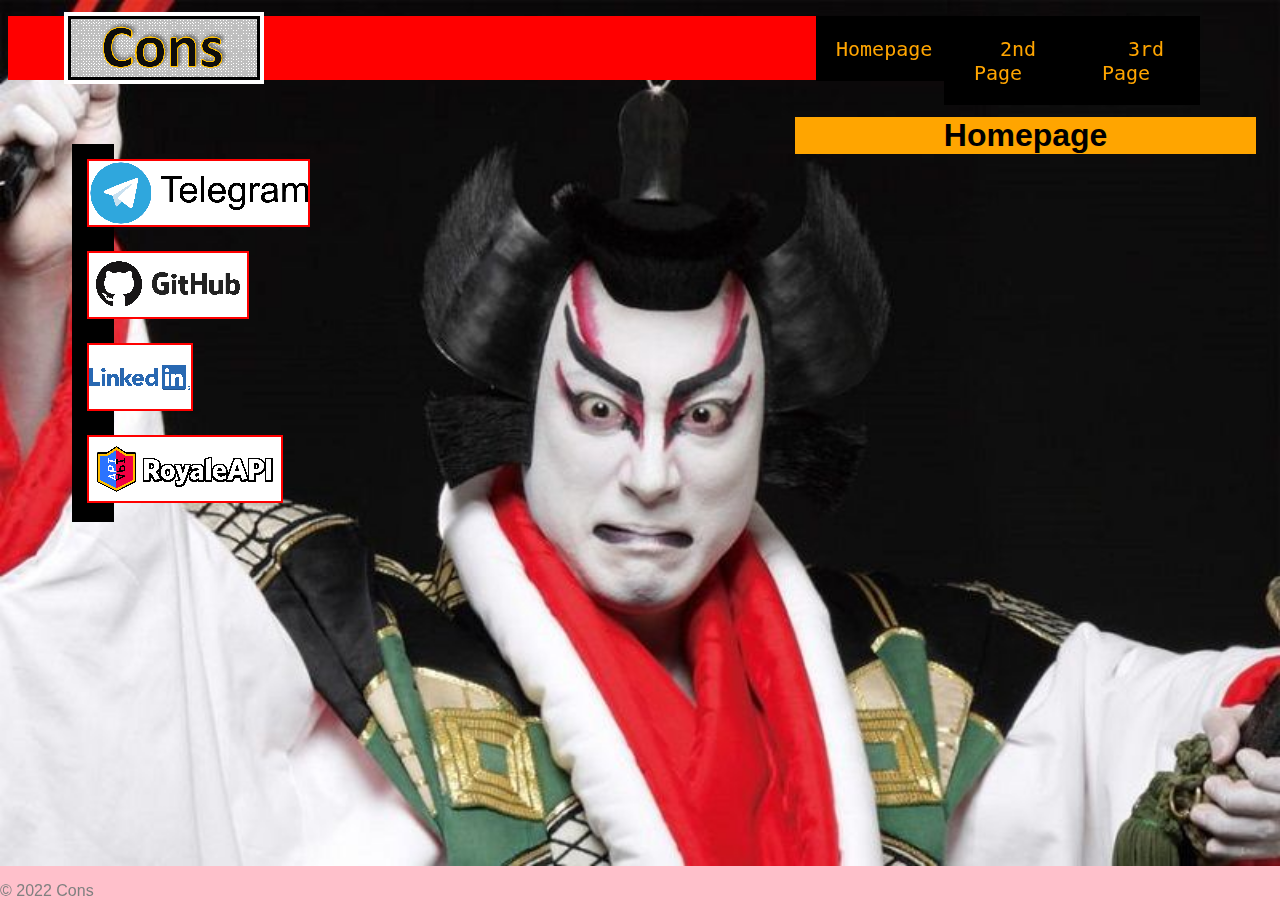
<file: index.html>
<!doctype html>
<html lang="tr">
<head>
<title>Cons</title>
<meta charset="utf-8">
<link rel="icon" type="image/jpg" href="resimler/f.jpg"/>
<link rel="stylesheet" type="text/css" href="./cssler/tema-1.css"/>
</head>
<body>
<header>
<h1>Homepage</h1>
</header>
<div class="logo">
<a href="index.html"><img src="resimler/logo.png" title="Homepage"/></a>
</div>
<ul class="nav">
<li><a href="3rdpage.html">3rd Page</a></li>
<li><a href="2ndpage.html">2nd Page</a></li>
<li><a href="index.html">Homepage</a></li>
</ul>
<ul class="melinks">
<li><a href="https://t.me/constantuni" target="_blank"><img class="me" src="resimler/telegram.png" title="Telegram"></img></a></li>
<li><a href="https://github.com/constantuni" target="_blank"><img class="me"  src="resimler/github.png" title="GitHub"></img></a></li>
<li><a href="https://linkedin.com/in/constantuni" target="_blank"><img class="me" src="resimler/linkedin.png" title="LinkedIn"></img></a></li>
<li><a href="https://royaleapi.com/player/2LG90289" target="_blank"><img class="me" src="resimler/royaleapi.png" title="RoyaleAPI"></img></a></li>
</ul>
<span class="metinx">
<h3>

</h3>
</span>
<footer>
© 2022 Cons
</footer>
</body>
</html>
</file>
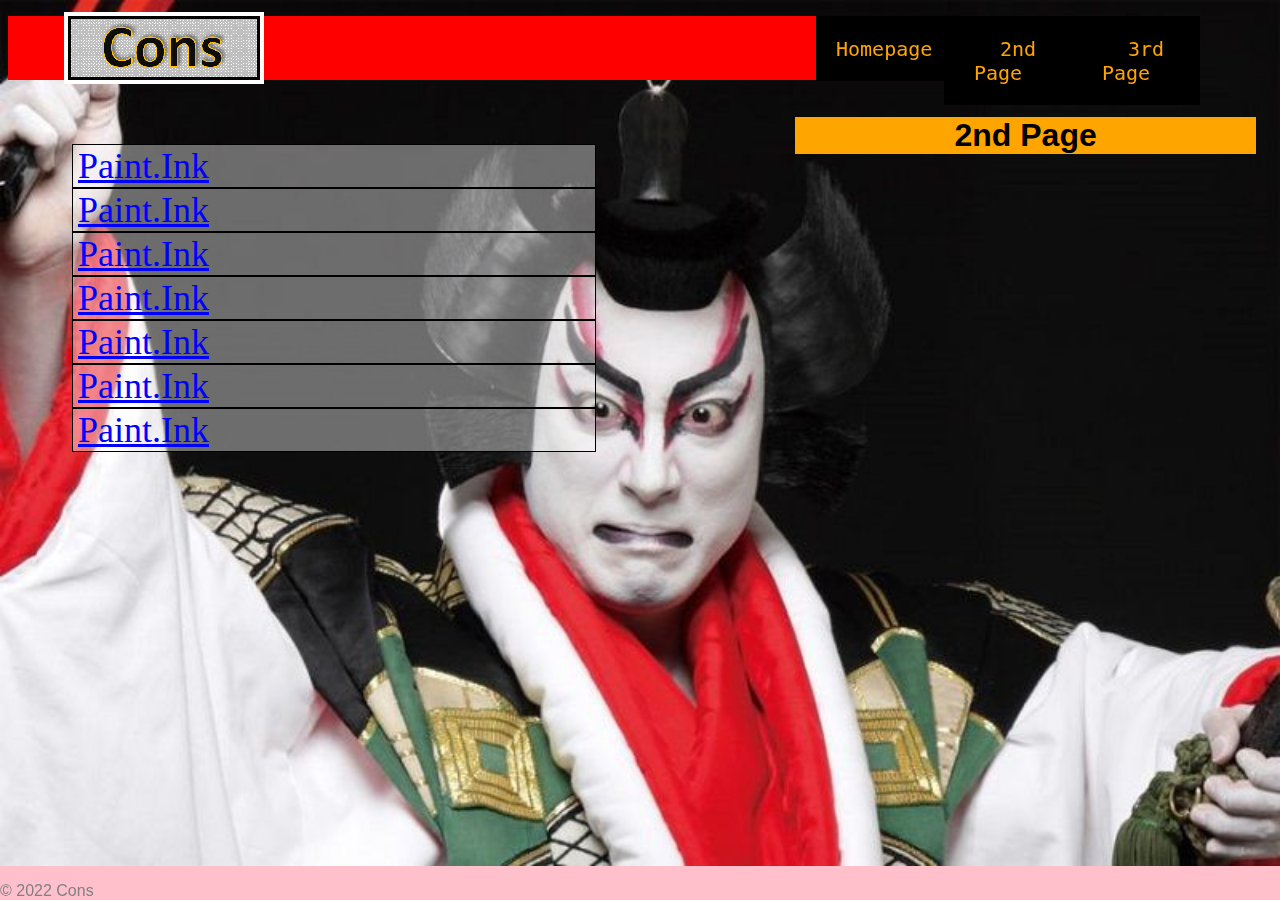
<file: 2ndpage.html>
<!doctype html>
<html lang="tr">
<head>
<title>Cons</title>
<meta charset="utf-8">
<link rel="icon" type="image/jpg" href="resimler/f.jpg"/>
<link rel="stylesheet" type="text/css" href="./cssler/tema-1.css"/>
</head>
<body>
<header>
<h1>2nd Page</h1>
</header>
<div class="logo">
<a href="index.html"><img src="resimler/logo.png" title="Homepage"></img></a>
</div>
<ul class="nav">
<li><a href="3rdpage.html">3rd Page</a></li>
<li><a href="2ndpage.html">2nd Page</a></li>
<li><a href="index.html">Homepage</a></li>
</ul>
<div id="downloadlinks">
<a href="mspaint.exe" target="_blank">Paint.Ink</a>
<a href="mspaint.exe" target="_blank">Paint.Ink</a>
<a href="mspaint.exe" target="_blank">Paint.Ink</a>
<a href="mspaint.exe" target="_blank">Paint.Ink</a>
<a href="mspaint.exe" target="_blank">Paint.Ink</a>
<a href="mspaint.exe" target="_blank">Paint.Ink</a>
<a href="mspaint.exe" target="_blank">Paint.Ink</a>
</div>
<span class="metinx">
<h3>

</h3>
</span>
<footer>
© 2022 Cons
</footer>
</body>
</html>
</file>
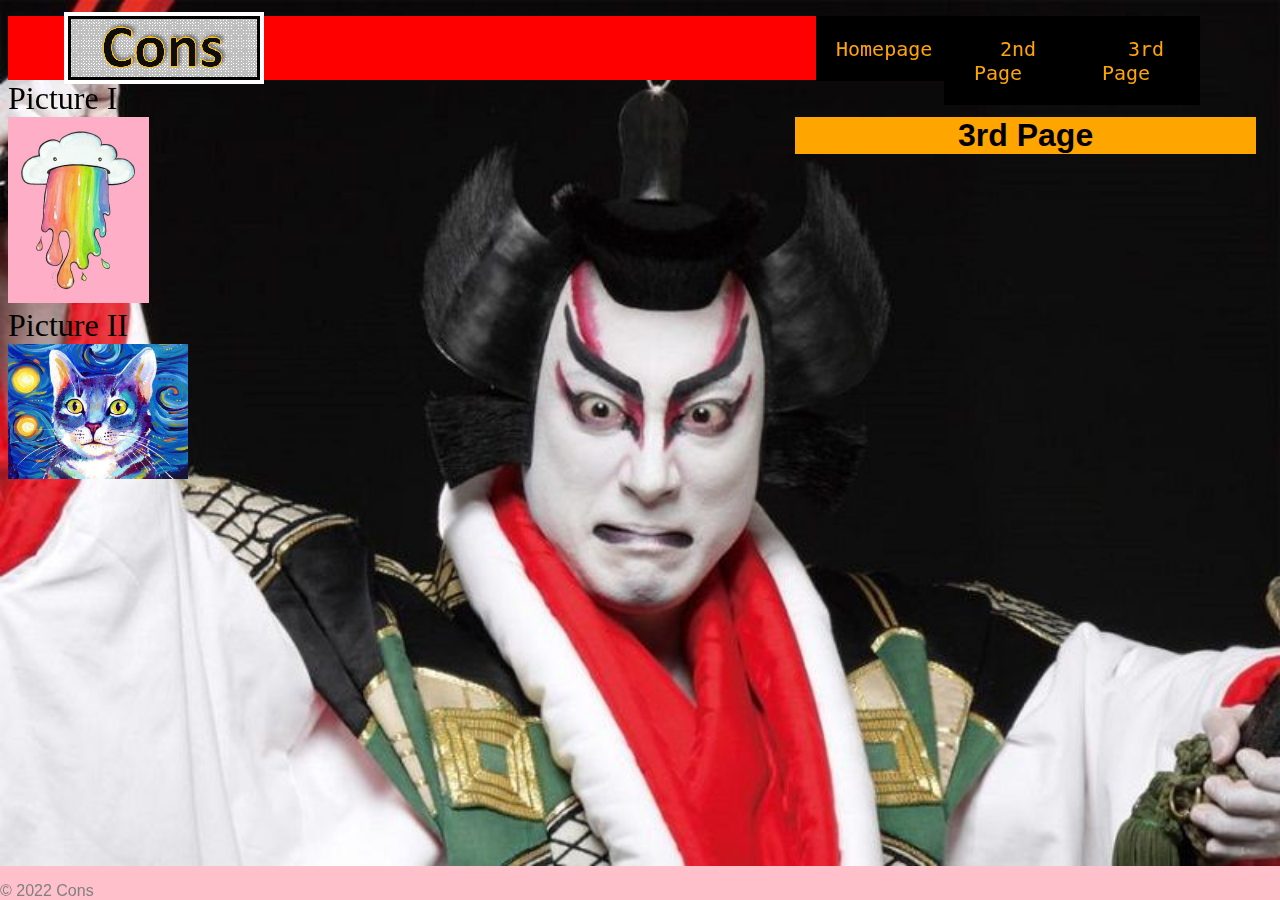
<file: 3rdpage.html>
<!doctype html>
<html lang="tr">
<head>
<title>Cons</title>
<meta charset="utf-8">
<link rel="icon" type="image/jpg" href="resimler/f.jpg"/>
<link rel="stylesheet" type="text/css" href="./cssler/tema-1.css"/>
</head>
<body>
<header>
<h1>3rd Page</h1>
</header>
<div class="logo">
<a href="index.html"><img src="resimler/logo.png" title="Homepage"/></a>
</div>
<ul class="nav">
<li><a href="3rdpage.html">3rd Page</a></li>
<li><a href="2ndpage.html">2nd Page</a></li>
<li><a href="index.html">Homepage</a></li>
</ul>
<figcaption>Picture I
</figcaption>
<img src="resimler/bulut.jpg" height="186" width="141" alt="BULUT" title="Gökkuşağı kusan bulut"/>
<figcaption>Picture II
</figcaption>
<img src="resimler/kedi.jpg" height="135" width="180" alt="KEDİ" title="Yıldızlı gece kedisi"/>
<span class="metinx">
<h3>

</h3>
</span>
<footer>
© 2022 Cons
</footer>
</body>
</html>
</file>
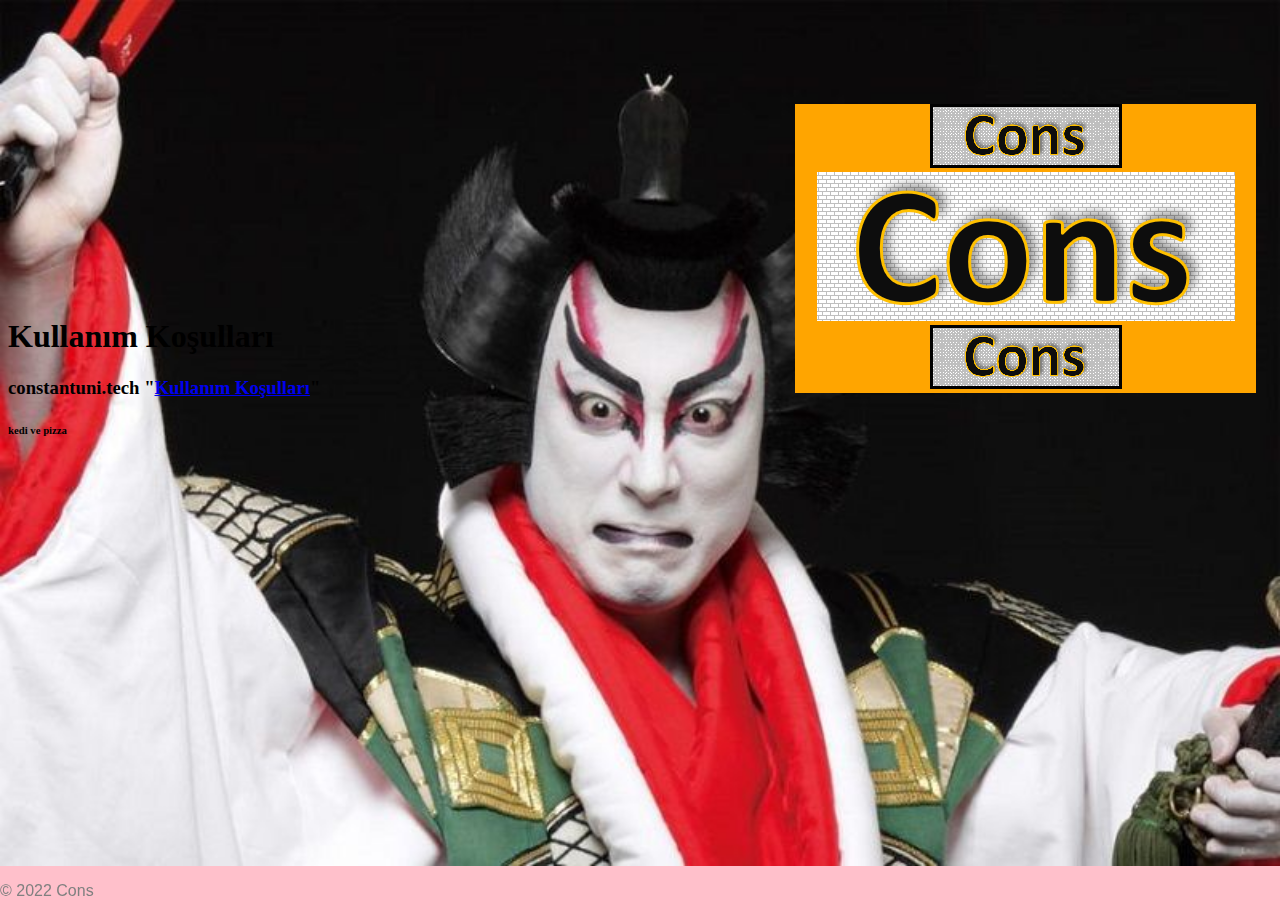
<file: kosullar.html>
<!doctype html>
<html lang="tr">
<head>
<title>Cons</title>
<meta charset="utf-8">
<link rel="icon" type="image/jpg" href="resimler/f.jpg"/>
<link rel="stylesheet" type="text/css" href="./cssler/tema-1.css"/>
</head>
<body>
<div id="bolumler">
<header>
<img src="resimler/logo.png"/><a href="index.html"><img src="resimler/buyuk-logo.png" title="Ana Menü"/></a><img src="resimler/logo.png"/>
</header>
<hgroup id="icerik">
<h1>Kullanım Koşulları</h1>
</hgroup>
<p>
<h3>constantuni.tech "<a href="kosullar.html">Kullanım Koşulları</a>" </h3>
<h6>
kedi ve pizza
</h6>
</p>
<footer>
© 2022 Cons
</footer>
</div>
</body>
</html>
</file>
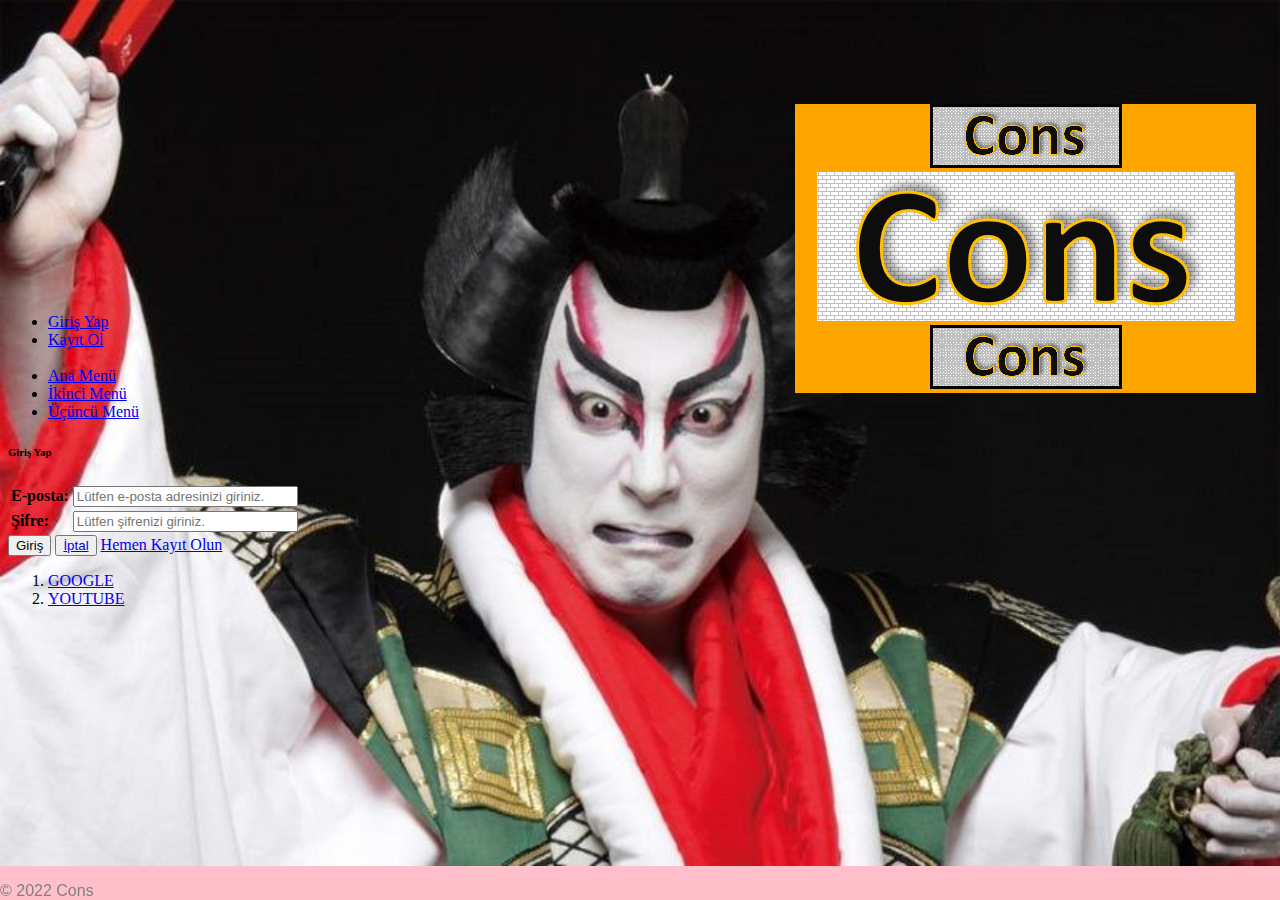
<file: login-form.html>
<!doctype html>
<html lang="tr">
<head>
<title>Cons</title>
<meta charset="utf-8">
<link rel="icon" type="image/jpg" href="resimler/f.jpg"/>
<link rel="stylesheet" type="text/css" href="./cssler/tema-1.css"/>
</head>
<body>
<div id="bolumler">
<header>
<img src="resimler/logo.png"/><a href="index.html"><img src="resimler/buyuk-logo.png" title="Ana Menü"/></a><img src="resimler/logo.png"/>
</header>
<nav id="menü">
<ul>
<li><a href="login-form.html">Giriş Yap</a></li>
<li><a href="register-form.html">Kayıt Ol </a></li></br>
<li><a href="index.html">Ana Menü</a></li>
<li><a href="sayfa-iki.html">İkinci Menü</a></li>
<li><a href="sayfa-uc.html">Üçüncü Menü</a></li>
</ul>
</nav>
<hgroup id="icerik">
<h6>Giriş Yap</h6>
</hgroup>
<form name="logining">
<table>
<tr><td><b>E-posta:</b></td><td><input name="e-posta" type="email" size="25" maxlength="50" placeholder="Lütfen e-posta adresinizi giriniz." required="required"></input></td></tr>
<tr><td><b>Şifre:</b></td><td><input name="şifre" type="password" size="25" maxlength="50" placeholder="Lütfen şifrenizi giriniz." required="required"></input></td></tr>
</table>
<input type="submit" value="Giriş" title="Hesabınıza giriş yapın."></input>
<button><a href="index.html">İptal</a></button>
<a href="register-form.html">Hemen Kayıt Olun</a>
<input type="hidden" name="Tarih" value="datetime"></input>
</form>
<aside>
<ol>
<li><a href="https://www.google.com.tr" title="Arama motoru" target="_blank">GOOGLE</a></li>
<li><a href="https://www.youtube.com/" title="Video barındırma web sitesi" target="_blank">YOUTUBE</a></li>
</ol>
</aside>
<footer>
© 2022 Cons
</footer>
</div>
</body>
</html>
</file>
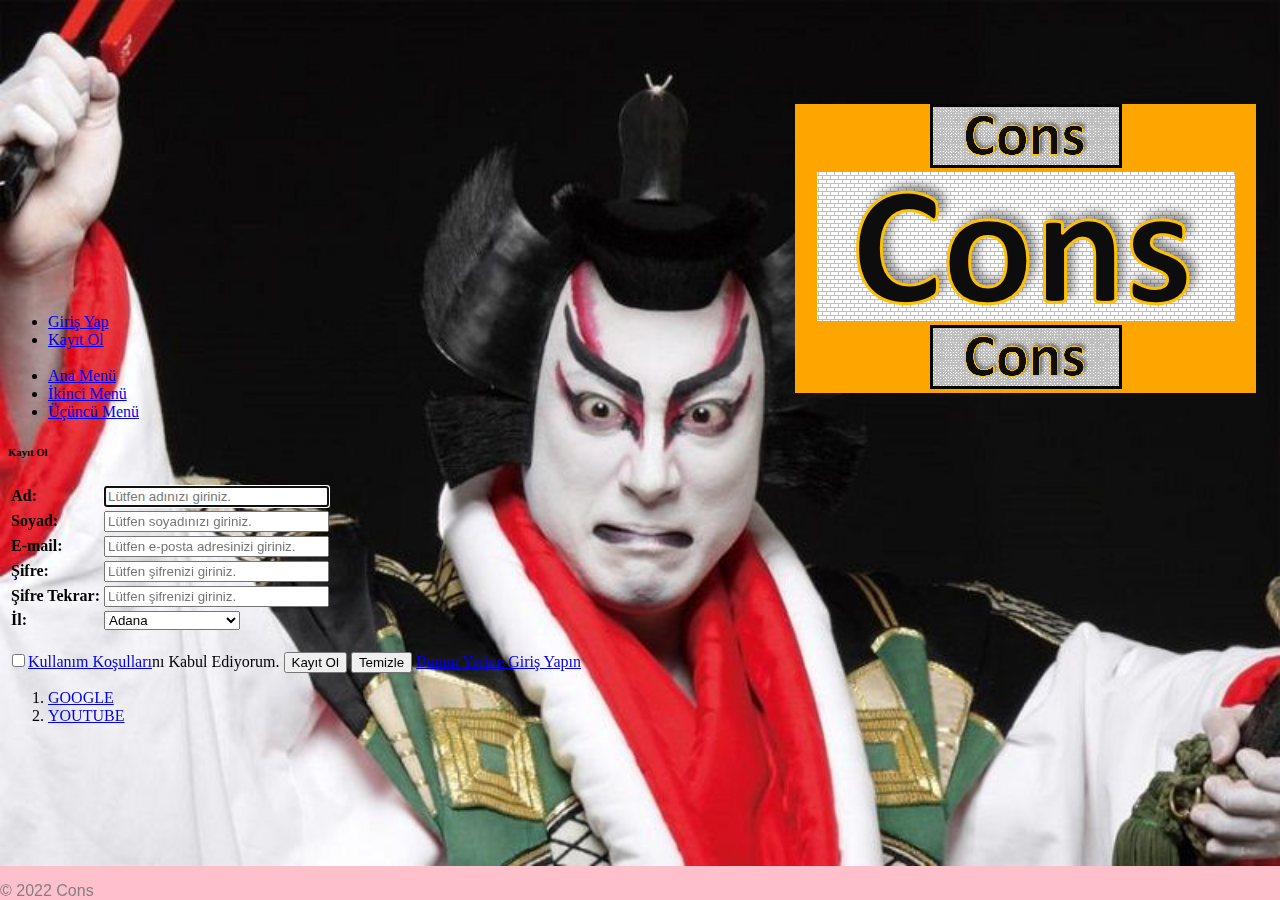
<file: register-form.html>
<!doctype html>
<html lang="tr">
<head>
<title>Cons</title>
<meta charset="utf-8">
<link rel="icon" type="image/jpg" href="resimler/f.jpg"/>
<link rel="stylesheet" type="text/css" href="./cssler/tema-1.css"/>
</head>
<body>
<div id="bolumler">
<header>
<img src="resimler/logo.png"/><a href="index.html"><img src="resimler/buyuk-logo.png" title="Ana Menü"/></a><img src="resimler/logo.png"/>
</header>
<nav id="menü">
<ul>
<li><a href="login-form.html">Giriş Yap</a></li>
<li><a href="register-form.html">Kayıt Ol </a></li></br>
<li><a href="index.html">Ana Menü</a></li>
<li><a href="sayfa-iki.html">İkinci Menü</a></li>
<li><a href="sayfa-uc.html">Üçüncü Menü</a></li>
</ul>
</nav>
<hgroup id="icerik">
<h6>Kayıt Ol</h6>
</hgroup>
<form name="registering">
<table>
<tr><td><b>Ad:</b></td><td><input name="ad" type="text" size="25" maxlength="255" placeholder="Lütfen adınızı giriniz." required="required" autofocus="autofocus"></input></td></tr>
<tr><td><b>Soyad:</b></td><td><input name="soyad" type="text" size="25" maxlength="255" placeholder="Lütfen soyadınızı giriniz." required="required"></input></td></tr>
<tr><td><b>E-mail:</b></td><td><input name="e-mail" type="email" size="25" maxlength="255" placeholder="Lütfen e-posta adresinizi giriniz." required="required"></input></td></tr>
<tr><td><b>Şifre:</b></td><td><input name="şifre-1" type="password" size="25" maxlength="255" placeholder="Lütfen şifrenizi giriniz." required="required"></input></td></tr>
<tr><td><b>Şifre Tekrar:</b></td><td><input name="şifre-2" type="password" size="25" maxlength="255" placeholder="Lütfen şifrenizi giriniz." required="required"></input></td></tr>
<tr><td><b>İl:</b></td><td><select name="il" size="1" required="required">
<optgroup label="Seçiniz">
<option>Adana</option>
<option>Adıyaman</option>
<option>Afyon</option>
<option>Ağrı</option>
<option>Amasya</option>
<option>Ankara</option>
<option>Antalya</option>
<option>Artvin</option>
<option>Aydın</option>
<option>Balıkesir</option>
<option>Bilecik</option>
<option>Bingöl</option>
<option>Bitlis</option>
<option>Bolu</option>
<option>Burdur</option>
<option>Bursa</option>
<option>Çanakkale</option>
<option>Çankırı</option>
<option>Çorum</option>
<option>Denizli</option>
<option>Diyarbakır</option>
<option>Edirne</option>
<option>Elazığ</option>
<option>Erzincan</option>
<option>Erzurum</option>
<option>Eskişehir</option>
<option>Gaziantep</option>
<option>Giresun</option>
<option>Gümüşhane</option>
<option>Hakkari</option>
<option>Hatay</option>
<option>Isparta</option>
<option>İçel(Mersin)</option>
<option>İstanbul</option>
<option>İzmir</option>
<option>Kars</option>
<option>Kastamonu</option>
<option>Kayseri</option>
<option>Kırklareli</option>
<option>Kırşehir</option>
<option>Kocaeli</option>
<option>Konya</option>
<option>Kütahya</option>
<option>Malatya</option>
<option>Manisa</option>
<option>Kahramanmaraş</option>
<option>Mardin</option>
<option>Muğla</option>
<option>Muş</option>
<option>Nevşehir</option>
<option>Niğde</option>
<option>Ordu</option>
<option>Rize</option>
<option>Sakarya</option>
<option>Samsun</option>
<option>Siirt</option>
<option>Sinop</option>
<option>Sivas</option>
<option>Tekirdağ</option>
<option>Tokat</option>
<option>Trabzon</option>
<option>Tunceli</option>
<option>Şanlıurfa</option>
<option>Uşak</option>
<option>Van</option>
<option>Yozgat</option>
<option>Zonguldak</option>
<option>Aksaray</option>
<option>Bayburt</option>
<option>Karaman</option>
<option>Kırıkkale</option>
<option>Batman</option>
<option>Şırnak</option>
<option>Bartın</option>
<option>Ardahan</option>
<option>Iğdır</option>
<option>Yalova</option>
<option>Karabük</option>
<option>Kilis</option>
<option>Osmaniye</option>
<option>Düzce</option>
</optgroup>
</select>
</td></tr>
</table></br>
<input type="checkbox" name="koşul" value="EVET" required="required"><a href="kosullar.html" target="_blank">Kullanım Koşulları</a>nı Kabul Ediyorum.</input>
<input type="submit" value="Kayıt Ol" title="Yeni bir hesap oluşturun."></input>
<input type="reset" value="Temizle"><a href="index.html"></a></input>
<a href="login-form.html">Bunun Yerine Giriş Yapın</a>
<input type="hidden" name="Tarih" value="datetime"></input>
</form>
<aside>
<ol>
<li><a href="https://www.google.com.tr" title="Arama motoru" target="_blank">GOOGLE</a></li>
<li><a href="https://www.youtube.com/" title="Video barındırma web sitesi" target="_blank">YOUTUBE</a></li>
</ol>
</aside>
<footer>
© 2022 Cons
</footer>
</div>
</body>
</html>
</file>
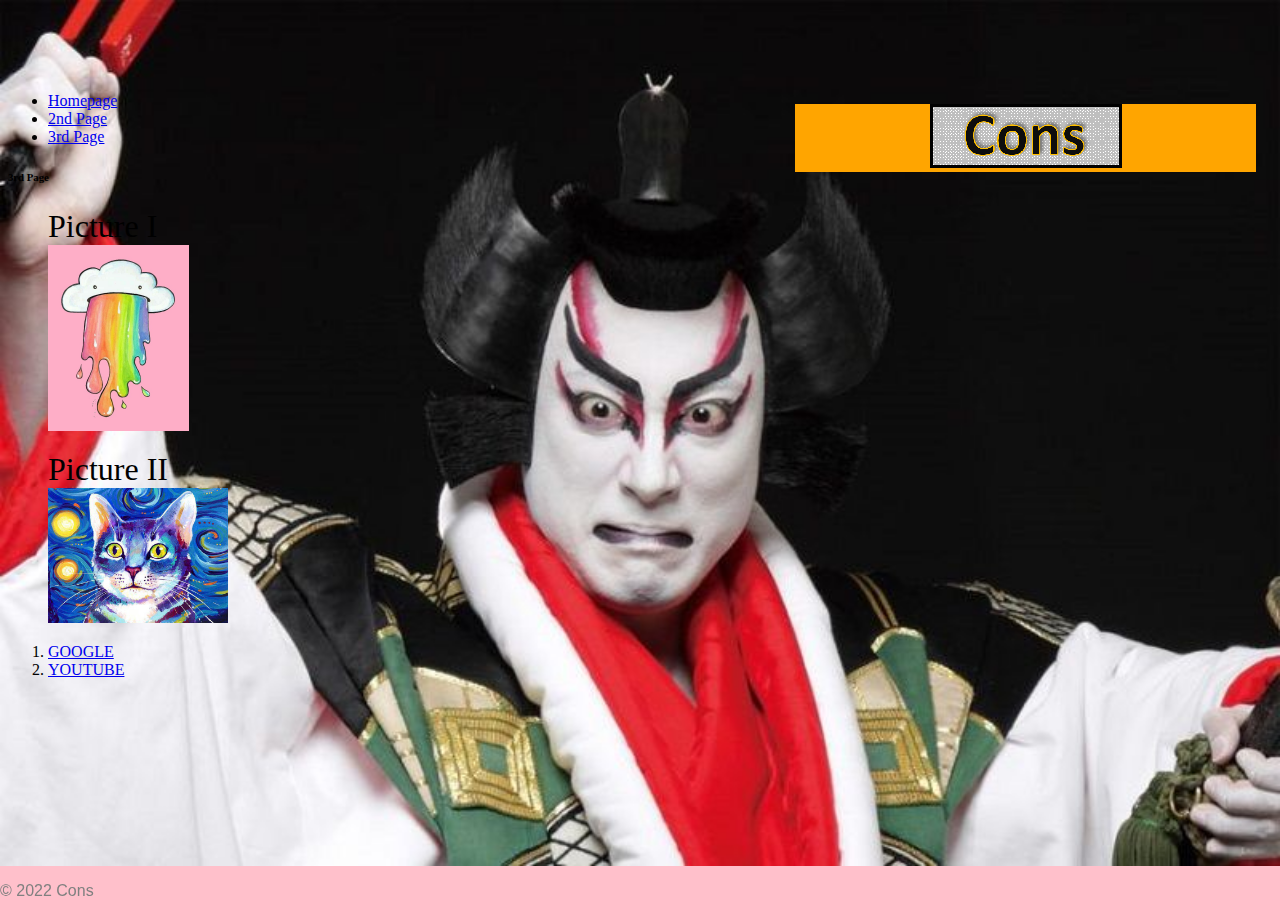
<file: sayfa-uc.html>
<!doctype html>
<html lang="tr">
<head>
<title>Cons</title>
<meta charset="utf-8">
<link rel="icon" type="image/jpg" href="resimler/f.jpg"/>
<link rel="stylesheet" type="text/css" href="./cssler/tema-1.css"/>
</head>
<body>
<div id="bolumler">
<header>
<a href="index.html"><img src="resimler/logo.png" title="Ana Menü"/></a>
</header>
<nav id="menü">
<ul>
<li><a href="index.html">Homepage</a></li>
<li><a href="sayfa-iki.html">2nd Page</a></li>
<li><a href="sayfa-uc.html">3rd Page</a></li>
</ul>
</nav>
<hgroup id="icerik">
<h6>3rd Page</h6>
</hgroup>
<span>
<figure>
<figcaption>Picture I</figcaption>
<img src="resimler/bulut.jpg" height="186" width="141" alt="BULUT" title="Gökkuşağı kusan bulut"/>
</figure>
<figure>
<figcaption>Picture II</figcaption>
<img src="resimler/kedi.jpg" height="135" width="180" alt="KEDİ" title="Yıldızlı gece kedisi"/>
</figure>
</span>
<aside>
<ol>
<li><a href="https://www.google.com.tr" title="Google.com" target="_blank">GOOGLE</a></li>
<li><a href="https://www.youtube.com" title="Youtube.com" target="_blank">YOUTUBE</a></li>
</ol>
</aside>
<footer>
<center>© 2022 Cons</center>
</footer>
</div>
</body>
</html>
</file>
<file: cssler/tema-1.css>
body {
	height: 90%;
	width: 90%;
	background-color: pink;
	background-image: url('kabuki.jpg');
	background-repeat: no-repeat;
	background-size: cover;
}
.metin {
	display: inline-block;
	position: relative;
	padding: 16px 128px 16px 128px;
	color: red;
	background-color: white;
	width: 144px;
	margin:10px 10px 10px 10px;
	top: 0px;
	left: 0px;
}
footer {
	font-family: arial;
	color: grey;
	position: fixed;
	left: 0;
	bottom: 0;
}
ul.melinks {
	margin-right: 256px;
	position: relative;
	top: 64px;
	left: 64px;
	width: 32px;
	padding: 5px 5px 5px 5px;
	background-color: black;
	text-align: left;
}
ul.melinks > li {
	display: inline-block;
	padding: 10px 10px 10px 10px;
}
ul.melinks > li:hover {
	border: 5px solid black;
	background-color: black;
	padding: 5px 5px 5px 5px;
}
ul.melinks > li > a {
	color: white;
	text-decoration: none;
}
img.me {
	border: 2px solid red;
}
ul.nav {
	top: 0px;
	position: fixed;
	height: 64px;
	width: 90%;
	position:fixed;
	background-color: red;
}
ul.nav > li {
	background-color: black;
	float:right;
	text-align: center;
	width: 128px;
	display: inline-block;
	padding: 21px 0px 20px 0px;
}
ul.nav > li:hover {
	background-color: white;
	padding: 21px 0px 20px 0px;
}
ul.nav > li > a {
	font-family: monospace;
	font-size: 20px;
	color: orange;
	text-decoration: none;
	padding: 21px 20px 20px 20px;
}
header {
	text-align:center;
	margin-left: auto;
	width: 40%;
	position: relative;
	top: 96px;
	left: 96px;
	background-color: orange;
	display: block;
	color: black;
	font-family: helvetica;
}
div.logo {
	border: 4px solid white;
	top: 12px;
	left: 64px;
	width: 192px;
	height: 64px;
	position: absolute;
	z-index: 2;
}
figcaption {
	font-family: times;
	font-size: 32px;
	display: block;
	position: relative;
}
#downloadlinks > a {
	margin-right: 0px;
	position: relative;
	top: 64px;
	left: 64px;
	width: 512px;
	display: block;
	font-size: 36px;
	background-color: rgba(255, 255, 255, 0.4);
	color: blue;
	border: 1px solid black;
	padding:0px 5px 0px 5px;
}
/*animated*/
	
/*upside down*/
/*body {
        -moz-transform: rotate(180deg);
        -webkit-transform: rotate(180deg);
        -o-transform: rotate(180deg);
}
*/
</file>
